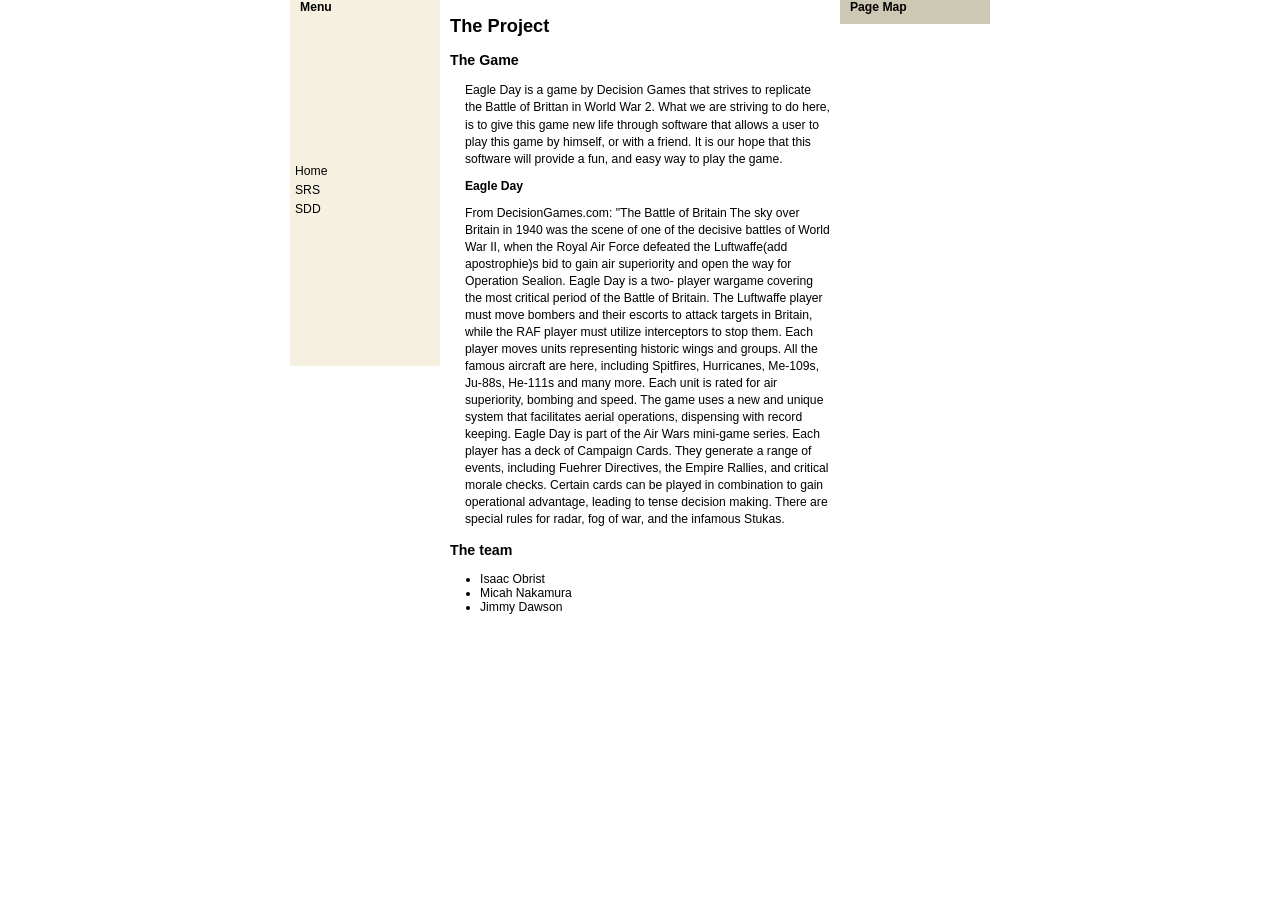
<file: index.html>
<!DOCTYPE html>

<html>
<head>
	<title>Drunken Adventure</title>
	<meta http-equiv="content-type" content="text/html; charset=iso-8859-1">
	<link rel="stylesheet" type="text/css" href="style.css" />
</head>
<body>


<div id="container">

	<div id="wrapper">
		<div id="content">

		<h2>The Project</h2>

		<h3>The Game</h3>
		<p>Eagle Day is a game by Decision Games that strives to replicate the Battle of Brittan in World War 2.  What we are striving to do here, is to give this game new life through software that allows a user to play this game by himself, or with a friend.  It is our hope that this software will provide a fun, and easy way to play the game.</p>

		<p><strong>Eagle Day</strong></p>
		<p>From DecisionGames.com:

		"The Battle of Britain

		The sky over Britain in 1940 was the scene of one of the decisive battles of World War II, when the Royal Air Force defeated the Luftwaffe(add apostrophie)s bid to gain air superiority and open the way for Operation Sealion. Eagle Day is a two- player wargame covering the most critical period of the Battle of Britain. The Luftwaffe player must move bombers and their escorts to attack targets in Britain, while the RAF player must utilize interceptors to stop them.

		Each player moves units representing historic wings and groups. All the famous aircraft are here, including Spitfires, Hurricanes, Me-109s, Ju-88s, He-111s and many more. Each unit is rated for air superiority, bombing and speed. The game uses a new and unique system that facilitates aerial operations, dispensing with record keeping.

		Eagle Day is part of the Air Wars mini-game series. Each player has a deck of Campaign Cards. They generate a range of events, including Fuehrer Directives, the Empire Rallies, and critical morale checks. Certain cards can be played in combination to gain operational advantage, leading to tense decision making. There are special rules for radar, fog of war, and the infamous Stukas.</p>

		<h3>The team</h3>
		<p>
			<ul>
				<li>Isaac Obrist</li>
				<li>Micah Nakamura</li>
				<li>Jimmy Dawson</li>
			</ul>
		</p>

		</div>
	</div>

	<div id="navigation">
		<p><strong>Menu</strong></p>
		<ul>
			<li><a href="index.html">Home</a></li>
			<li><a href="SRS.html">SRS</a></li>
			<li><a href="SDD.html">SDD</a></li>
		</ul>
	</div>
	<div id="extra">
		<p><strong>Page Map</strong></p>
	</div>


</div>



</body>
</html>
</file>
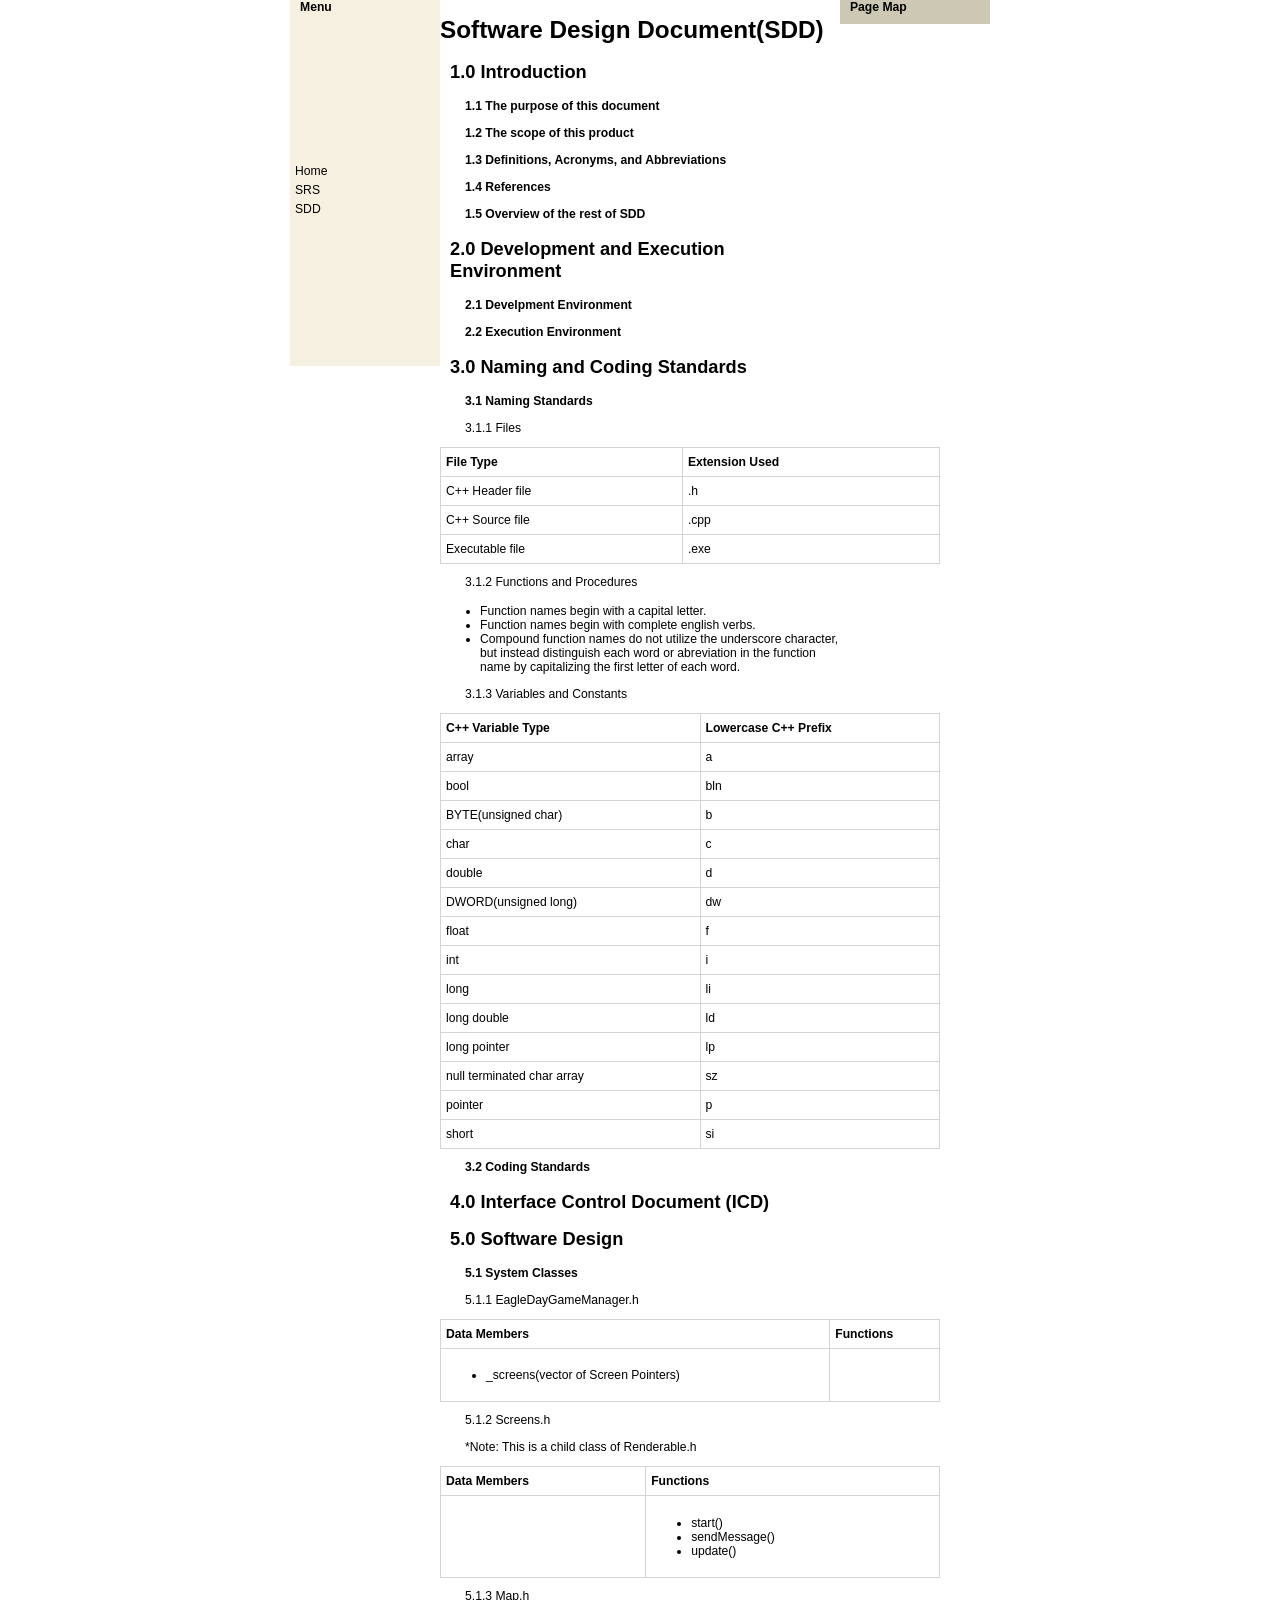
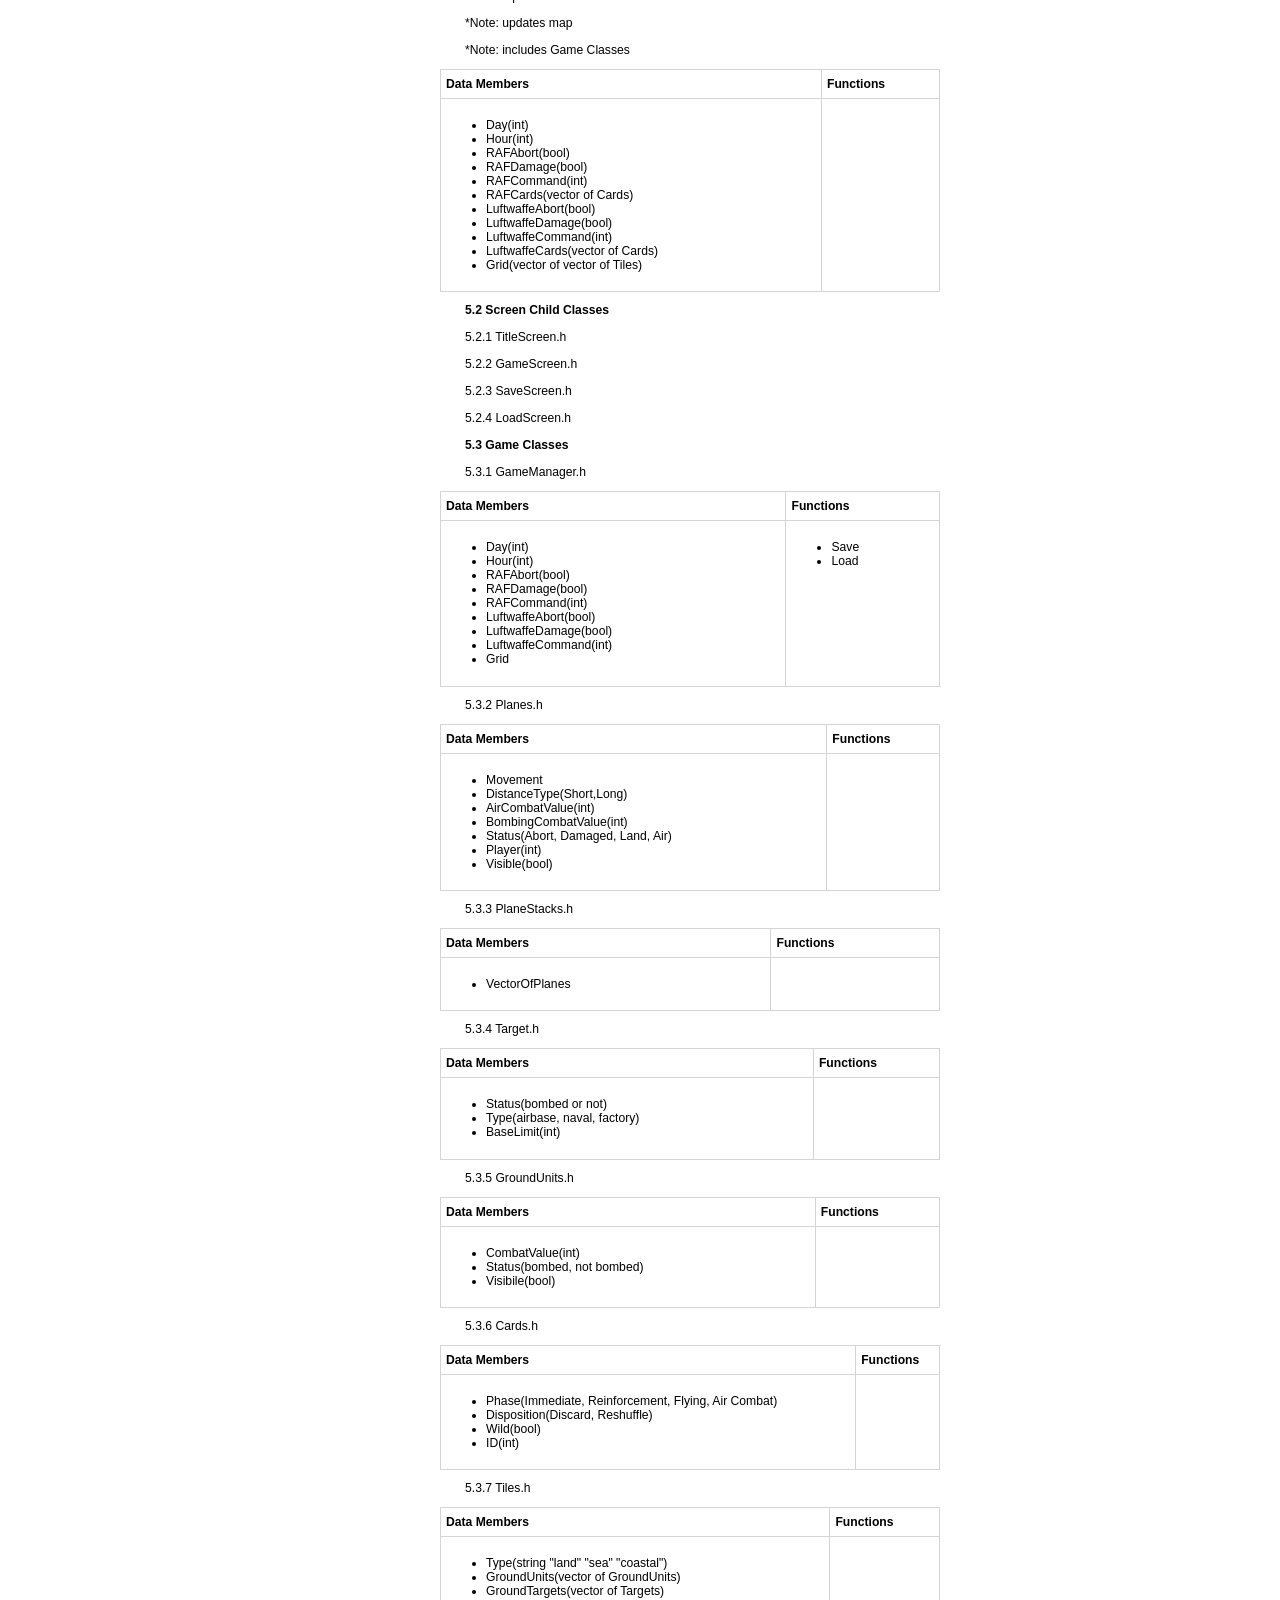
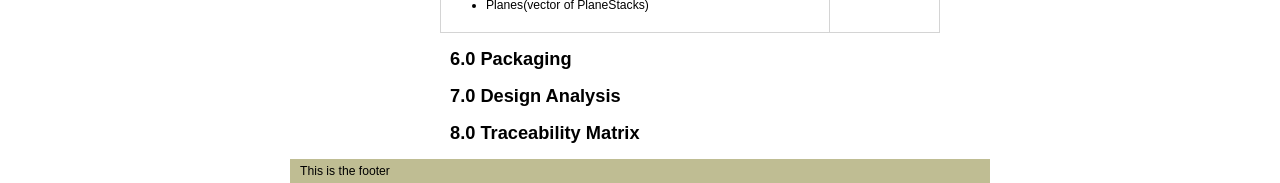
<file: SDD.html>
<!DOCTYPE html>

<html>
<head>
	<title>Drunken Adventure</title>
	<meta http-equiv="content-type" content="text/html; charset=iso-8859-1">
	<link rel="stylesheet" type="text/css" href="style.css" />
</head>
<body>


<div id="container">

	<div id="wrapper">
		<div id="content">
		<h1>Software Design Document(SDD)</h1>
		<h2>1.0 Introduction</h2>
		<p><strong>1.1 The purpose of this document</strong></p>
		<p><strong>1.2 The scope of this product</strong></p>
		<p><strong>1.3 Definitions, Acronyms, and Abbreviations</strong></p>
		<p><strong>1.4 References</strong></p>
		<p><strong>1.5 Overview of the rest of SDD</strong></p>

		<h2>2.0 Development and Execution Environment</h2>
		<p><strong>2.1 Develpment Environment</strong></p>
		<p><strong>2.2 Execution Environment</strong></p>

		<h2>3.0 Naming and Coding Standards</h2>
		<p><strong>3.1 Naming Standards</strong></p>
		<p>3.1.1 Files</p> 
		<p>
			<table>
				<tr>
					<th>File Type</th>
					<th>Extension Used</th>
				</tr>
				<tr>
					<td>C++ Header file</td>
					<td>.h</td>
				</tr>
				<tr>
					<td>C++ Source file</td>
					<td>.cpp</td>
				</tr>
				<tr>
					<td>Executable file</td>
					<td>.exe</td>
				</tr>
			</table>
		</p>
		<p>3.1.2 Functions and Procedures</p>
			<ul>
				<li>Function names begin with a capital letter.</li>
				<li>Function names begin with complete english verbs.</li>
				<li>Compound function names do not utilize the underscore character, but instead distinguish each word or abreviation in the function name by capitalizing the first letter of each word.</li>
			</ul>
		<p>3.1.3 Variables and Constants</p>
		<p>
			<table>
				<tr>
					<th>C++ Variable Type</th>
					<th>Lowercase C++ Prefix</th>
				</tr>
				<tr>
					<td>array</td>
					<td>a</td>
				</tr>
				<tr>
					<td>bool</td>
					<td>bln</td>
				</tr>
				<tr>
					<td>BYTE(unsigned char)</td>
					<td>b</td>
				</tr>
				<tr>
					<td>char</td>
					<td>c</td>
				</tr>
				<tr>
					<td>double</td>
					<td>d</td>
				</tr>
				<tr>
					<td>DWORD(unsigned long)</td>
					<td>dw</td>
				</tr>
				<tr>
					<td>float</td>
					<td>f</td>
				</tr>
				<tr>
					<td>int</td>
					<td>i</td>
				</tr>
				<tr>
					<td>long</td>
					<td>li</td>
				</tr>
				<tr>
					<td>long double</td>
					<td>ld</td>
				</tr>
				<tr>
					<td>long pointer</td>
					<td>lp</td>
				</tr>
				<tr>
					<td>null terminated char array</td>
					<td>sz</td>
				</tr>
				<tr>
					<td>pointer</td>
					<td>p</td>
				</tr>
				<tr>
					<td>short</td>
					<td>si</td>
				</tr>
			</table>
		</p>
		<p><strong>3.2 Coding Standards</strong></p>


		<h2>4.0 Interface Control Document (ICD)</h2>

		<h2>5.0 Software Design</h2>
		<p><strong>5.1 System Classes</strong></p>
			<p>5.1.1 EagleDayGameManager.h</p>
			<p>
				<table>
					<tr>
						<th>Data Members</th>
						<th>Functions</th>
					</tr>
					<tr>
						<td>
							<ul>
								<li>_screens(vector of Screen Pointers)</li>
							</ul>
						</td>
						<td></td>
					</tr>
				</table>
			</p>
			<p>5.1.2 Screens.h</p>
			<p>*Note: This is a child class of Renderable.h</p>
			<p>
				<table>
					<tr>
						<th>Data Members</th>
						<th>Functions</th>
					</tr>
					<tr>
						<td></td>
						<td>
							<ul>
								<li>start()</li>
								<li>sendMessage()</li>
								<li>update()</li>
							</ul>
						</td>
					</tr>
				</table>
			</p>
			<p>5.1.3 Map.h</p>
			<p>*Note: updates map</p>
			<p>*Note: includes Game Classes</p>
			<p>
				<table>
					<tr>
						<th>Data Members</th>
						<th>Functions</th>
					</tr>
					<tr>
						<td>
							<ul>
								<li>Day(int)</li>
								<li>Hour(int)</li>
								<li>RAFAbort(bool)</li>
								<li>RAFDamage(bool)</li>
								<li>RAFCommand(int)</li>
								<li>RAFCards(vector of Cards)</li>
								<li>LuftwaffeAbort(bool)</li>
								<li>LuftwaffeDamage(bool)</li>
								<li>LuftwaffeCommand(int)</li>
								<li>LuftwaffeCards(vector of Cards)</li>
								<li>Grid(vector of vector of Tiles)</li>
							</ul>
						</td>
						<td></td>
					</tr>
				</table>
			</p>
		<p><strong>5.2 Screen Child Classes</strong></p>
			<p>5.2.1 TitleScreen.h</p>
			<p>5.2.2 GameScreen.h</p>
			<p>5.2.3 SaveScreen.h</p>
			<p>5.2.4 LoadScreen.h</p>
		<p><strong>5.3 Game Classes</strong></p>
			<p>5.3.1 GameManager.h</p>
			<p>
				<table>
					<tr>
						<th>Data Members</th>
						<th>Functions</th>
					</tr>
					<tr>
						<td>
							<ul>
								<li>Day(int)</li>
								<li>Hour(int)</li>
								<li>RAFAbort(bool)</li>
								<li>RAFDamage(bool)</li>
								<li>RAFCommand(int)</li>
								<li>LuftwaffeAbort(bool)</li>
								<li>LuftwaffeDamage(bool)</li>
								<li>LuftwaffeCommand(int)</li>
								<li>Grid</li>
							</ul>
						</td>
						<td>
							<ul>
								<li>Save</li>
								<li>Load</li>
							</ul>
						</td>
					</tr>
				</table>
			</p>
			<p>5.3.2 Planes.h</p>
			<p>
				<table>
					<tr>
						<th>Data Members</th>
						<th>Functions</th>
					</tr>
					<tr>
						<td>
							<ul>
								<li>Movement</li>
								<li>DistanceType(Short,Long)</li>
								<li>AirCombatValue(int)</li>
								<li>BombingCombatValue(int)</li>
								<li>Status(Abort, Damaged, Land, Air)</li>
								<li>Player(int)</li>
								<li>Visible(bool)</li>
							</ul>
						</td>
						<td></td>
					</tr>
				</table>
			</p>
			<p>5.3.3 PlaneStacks.h</p>
			<p>
				<table>
					<tr>
						<th>Data Members</th>
						<th>Functions</th>
					</tr>
					<tr>
						<td>
							<ul>
								<li>VectorOfPlanes</li>
							</ul>
						</td>
						<td></td>
					</tr>
				</table>
			</p>
			<p>5.3.4 Target.h</p>
			<p>
				<table>
					<tr>
						<th>Data Members</th>
						<th>Functions</th>
					</tr>
					<tr>
						<td>
							<ul>
								<li>Status(bombed or not)</li>
								<li>Type(airbase, naval, factory)</li>
								<li>BaseLimit(int)</li>
							</ul>
						</td>
						<td></td>
					</tr>
				</table>
			</p>
			<p>5.3.5 GroundUnits.h</p>
			<p>
				<table>
					<tr>
						<th>Data Members</th>
						<th>Functions</th>
					</tr>
					<tr>
						<td>
							<ul>
								<li>CombatValue(int)</li>
								<li>Status(bombed, not bombed)</li>
								<li>Visibile(bool)</li>
							</ul>
						</td>
						<td></td>
					</tr>
				</table>
			</p>
			<p>5.3.6 Cards.h</p>
			<p>
				<table>
					<tr>
						<th>Data Members</th>
						<th>Functions</th>
					</tr>
					<tr>
						<td>
							<ul>
								<li>Phase(Immediate, Reinforcement, Flying, Air Combat)</li>
								<li>Disposition(Discard, Reshuffle)</li>
								<li>Wild(bool)</li>
								<li>ID(int)</li>
							</ul>
						</td>
						<td></td>
					</tr>
				</table>
			</p>
			<p>5.3.7 Tiles.h</p>
			<p>
				<table>
					<tr>
						<th>Data Members</th>
						<th>Functions</th>
					</tr>
					<tr>
						<td>
							<ul>
								<li>Type(string "land" "sea" "coastal")</li>
								<li>GroundUnits(vector of GroundUnits)</li>
								<li>GroundTargets(vector of Targets)</li>
								<li>Planes(vector of PlaneStacks)</li>
							</ul>
						</td>
						<td></td>
					</tr>
				</table>
			</p>

		<h2>6.0 Packaging</h2>

		<h2>7.0 Design Analysis</h2>

		<h2>8.0 Traceability Matrix</h2>



		</div>
	</div>

	<div id="navigation">
		<p><strong>Menu</strong></p>
		<ul>
			<li><a href="index.html">Home</a></li>
			<li><a href="SRS.html">SRS</a></li>
			<li><a href="SDD.html">SDD</a></li>

		</ul>
	</div>
	<div id="extra">
		<p><strong>Page Map</strong></p>
	</div>
	<div id="footer">
		<p>This is the footer</p>
	</div>

</div>



</body>
</html>
</file>
<file: style.css>
html,body{
	margin:0;
	padding:0;
	background-color:lightbrown;
}
body{
	font: 76% arial, sans-serif;
	font-family:
	verdana,helvetica,arial,sans-serif;
	text-align:center
}
p{
	margin:0 10px 10px
}
a{
	padding:5px; 
	text-decoration:none; 
	color:#000000;
}
div#header{
	background-color:#F3F2ED;
}
div#header h1{
	height:80px;
	line-height:80px;
	margin:0;

	padding-left:10px;
}
div#container{
	text-align:left;
}
div#content h2 {
	padding-left:10px;
}
div#content h3 {
	padding-left:10px;
}
div#content p{
	line-height:1.4;
	padding-left:15px;
}
div#navigation{
	background:#F6F0E0;
}
div#navigation ul{
	margin:150px 0; 
	padding:0; 
	list-style-type:none;

}
div#navigation li{
	margin-bottom:5px;
}
div#extra{
	background:#CCC8B3;
}
div#footer{
	background:#BFBD93;
}
div#footer p{
	margin:0;
	padding:5px 10px
}
div#container{
	width:700px;
	margin:0 auto
}
div#wrapper{
	float:left;
	width:100%
}
div#content{
	margin: 0 150px
}
div#navigation{
	float:left;
	width:150px;
	margin-left:-700px
}
div#extra{
	float:left;
	width:150px;
	margin-left:-150px
}
div#footer{
	clear:left;
	width:100%
}
table{
	width:500px;
	text-align:left;
	border-collapse:collapse;
}
th, td{
	padding:5px;
	border: 1px solid rgb(212, 212, 212);
	padding: 7px 5px;
	vertical-align: top;
}
</file>
